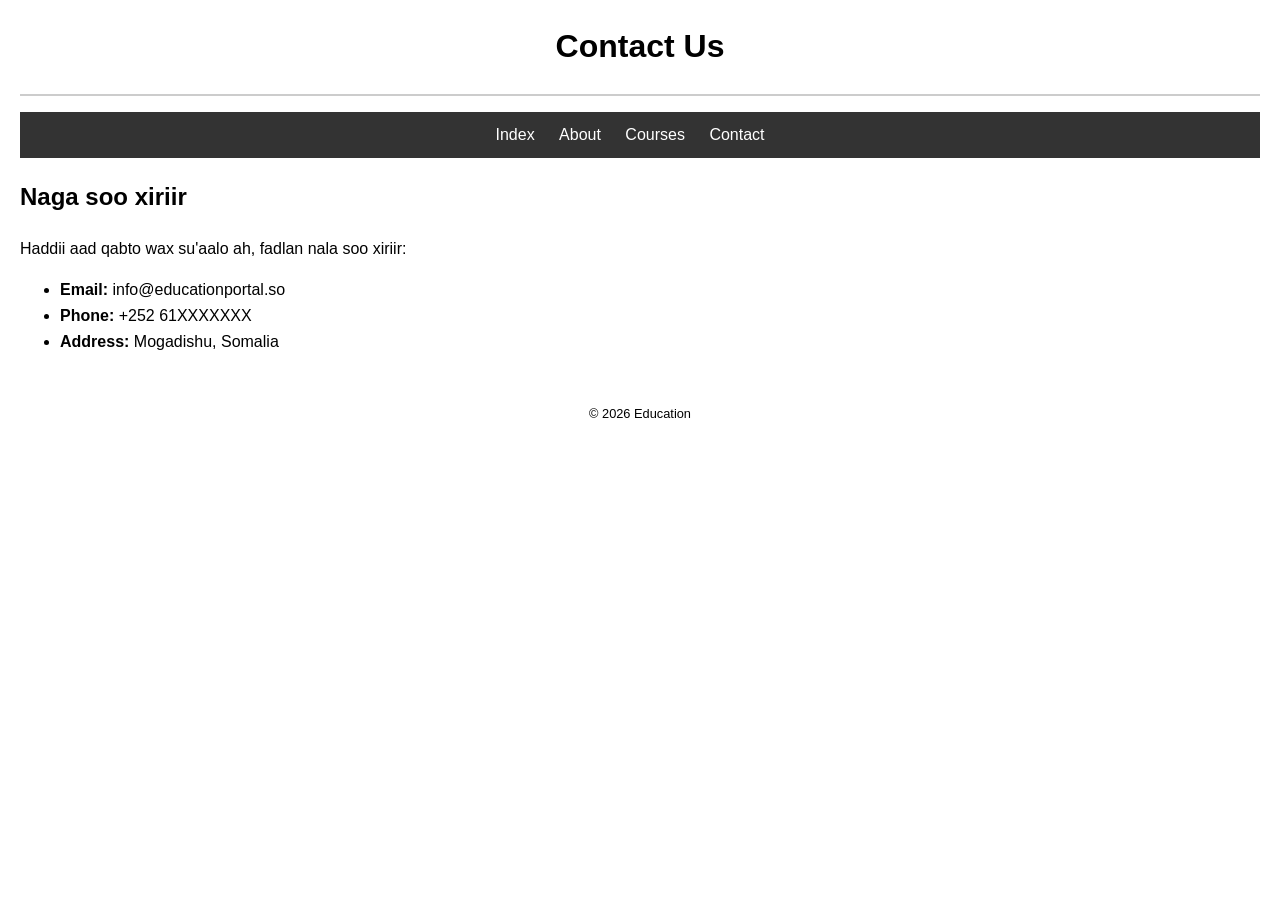
<file: contact.html>
<!DOCTYPE html>
<html lang="en">
<head>
    <meta charset="UTF-8">
    <title>Contact - Education</title>
    <link rel="stylesheet" href="style.css">
</head>
<body>

<header>
    <h1>Contact Us</h1>
</header>

<nav>
    <ul>
        <li><a href="index.html">Index</a></li>
        <li><a href="about.html">About</a></li>
        <li><a href="courses.html">Courses</a></li>
        <li><a href="contact.html">Contact</a></li>
    </ul>
</nav>

<main>
    <h2>Naga soo xiriir</h2>
    <p>Haddii aad qabto wax su'aalo ah, fadlan nala soo xiriir:</p>
    
    <ul>
        <li><strong>Email:</strong> info@educationportal.so</li>
        <li><strong>Phone:</strong> +252 61XXXXXXX</li>
        <li><strong>Address:</strong> Mogadishu, Somalia</li>
    </ul>
</main>

<footer>
    <p>&copy; 2026 Education</p>
</footer>

</body>
</html>
</file>
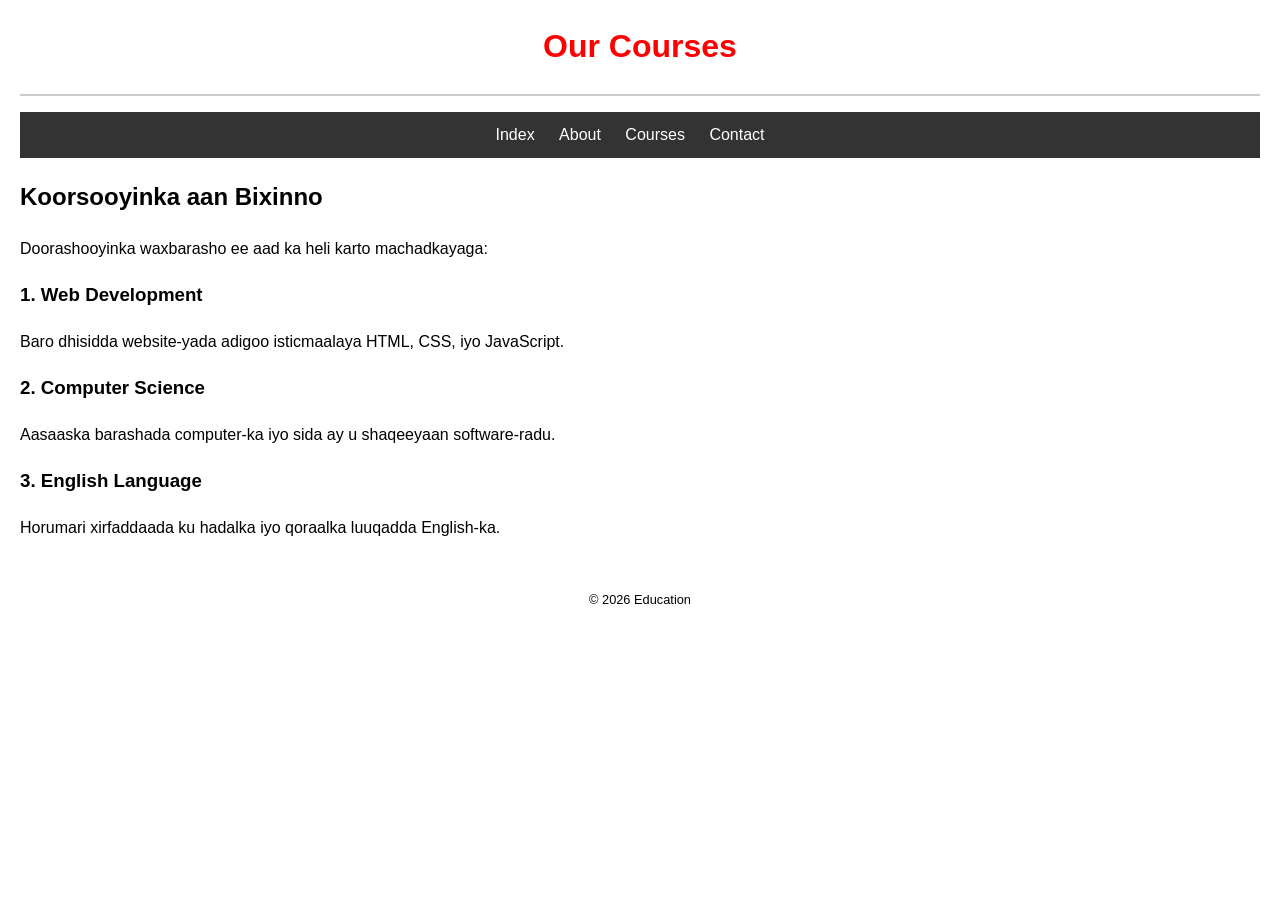
<file: courses.html>
<!DOCTYPE html>
<html lang="en">
<head>
    <meta charset="UTF-8">
    <title>Courses - Education</title>
    <link rel="stylesheet" href="style.css">
</head>
<body>

<header>
    <h1 style="color: red;">Our Courses</h1>
</header>

<nav>
    <ul>
        <li><a href="index.html">Index</a></li>
        <li><a href="about.html">About</a></li>
        <li><a href="courses.html">Courses</a></li>
        <li><a href="contact.html">Contact</a></li>
    </ul>
</nav>

<main>
    <h2>Koorsooyinka aan Bixinno</h2>
    <p>Doorashooyinka waxbarasho ee aad ka heli karto machadkayaga:</p>

    <section>
        <h3>1. Web Development</h3>
        <p>Baro dhisidda website-yada adigoo isticmaalaya HTML, CSS, iyo JavaScript.</p>
    </section>

    <section>
        <h3>2. Computer Science</h3>
        <p>Aasaaska barashada computer-ka iyo sida ay u shaqeeyaan software-radu.</p>
    </section>

    <section>
        <h3>3. English Language</h3>
        <p>Horumari xirfaddaada ku hadalka iyo qoraalka luuqadda English-ka.</p>
    </section>
</main>

<footer>
    <p>&copy; 2026 Education</p>
</footer>

</body>
</html>
</file>
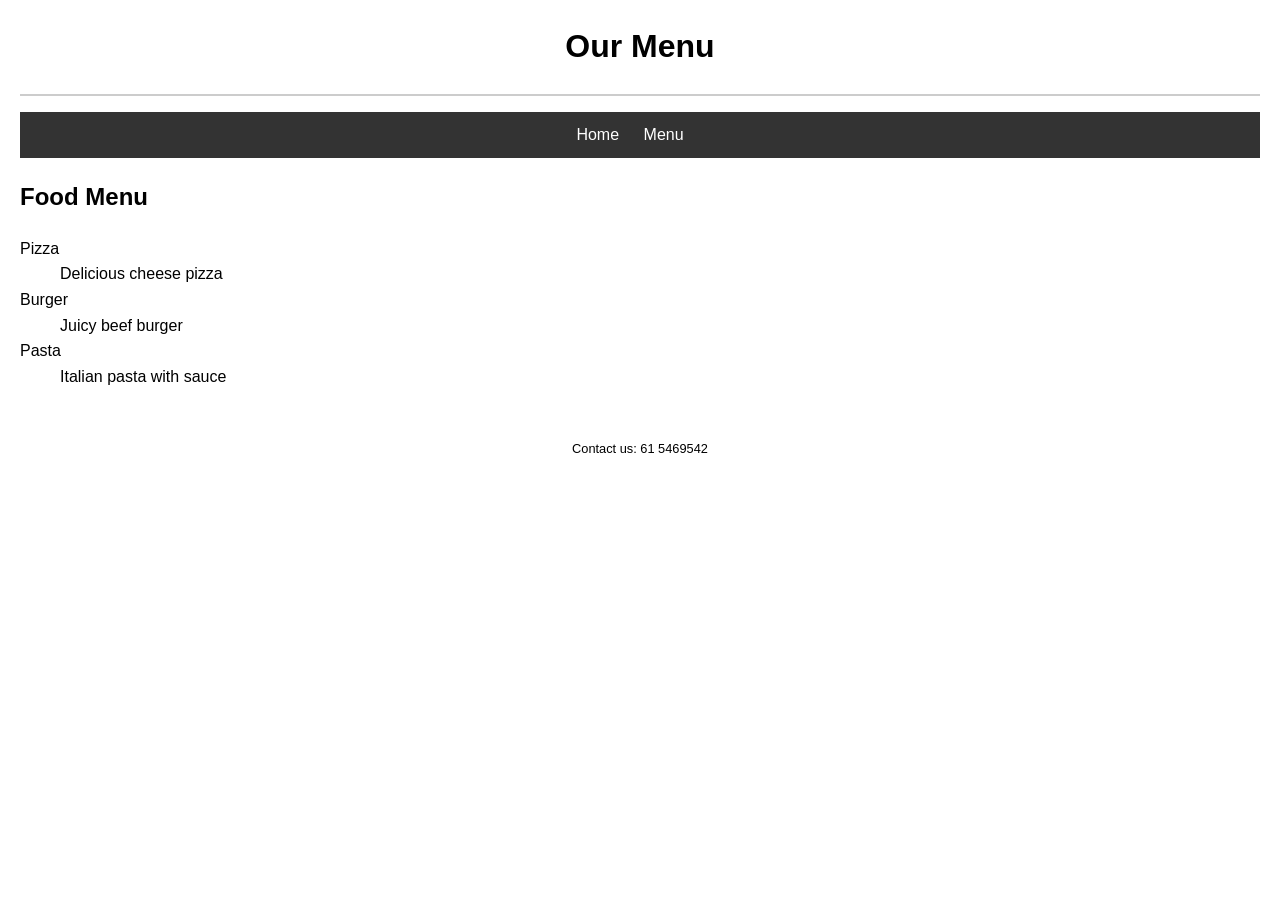
<file: menu.html>
<!DOCTYPE html>
<html>
<head>
    <title>Menu</title>

    <link rel="stylesheet" href="style.css">
</head>

<body>

<header>
    <h1>Our Menu</h1>
</header>

<nav>
    <ul>
        <li><a href="index.html">Home</a></li>
        <li><a href="menu.html">Menu</a></li>
    </ul>
</nav>

<main>

    <h2>Food Menu</h2>

    <!-- Description List -->
    <dl>
        <dt>Pizza</dt>
        <dd>Delicious cheese pizza</dd>

        <dt>Burger</dt>
        <dd>Juicy beef burger</dd>

        <dt>Pasta</dt>
        <dd>Italian pasta with sauce</dd>
    </dl>

</main>

<footer>
    <p>Contact us: 61 5469542</p>
</footer>

</body>
</html>
</file>
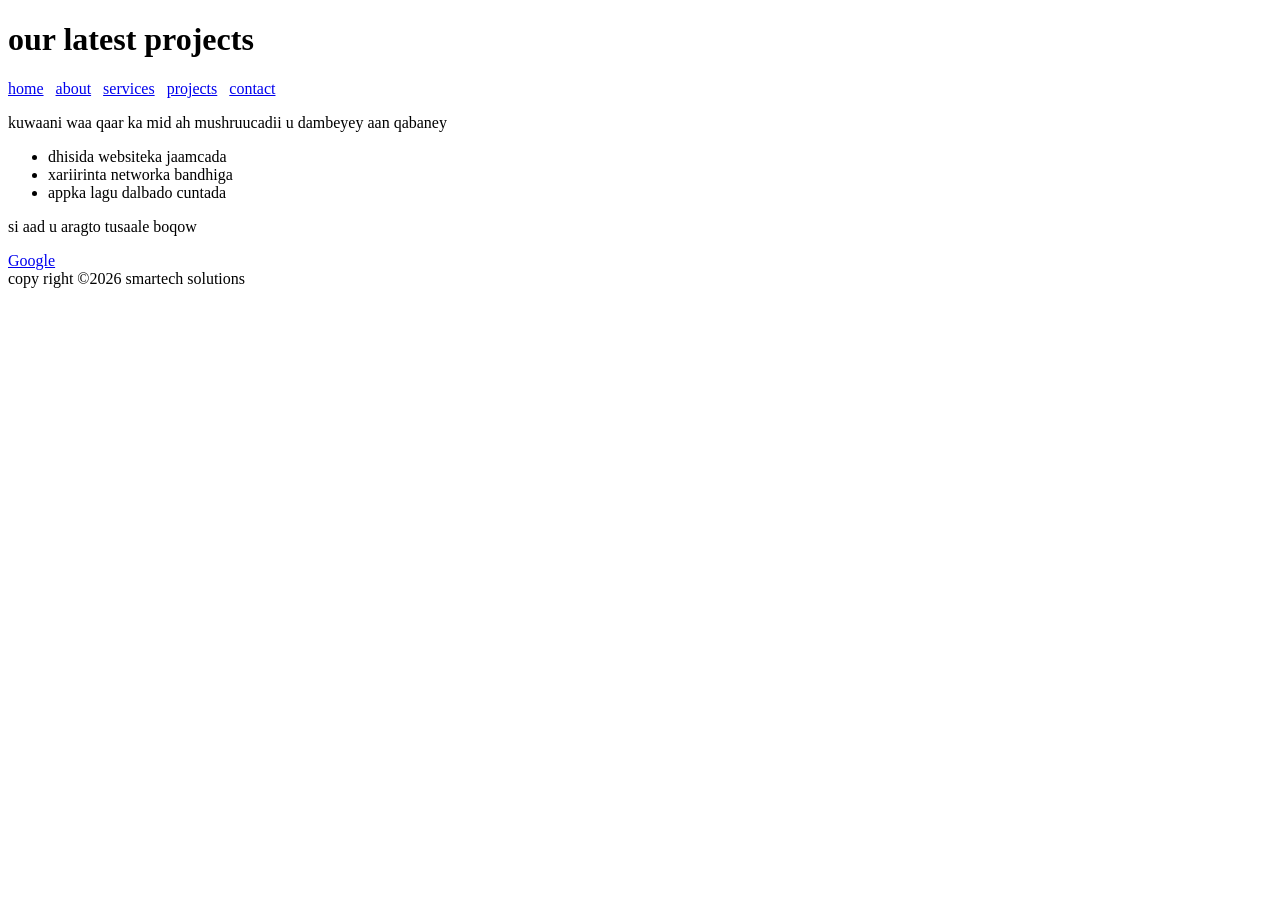
<file: projects.html>
<!DOCTYPE html>
<html>

<head>
  <meta charset="UTF-8">
  <meta name="viewport" content="width=device-width, initial-scale=1">
  <title>smartech projects</title>
</head>
<body>

<header>
  <h1>our latest projects</h1>
</header>
<nav>
 <a href="index.html">home</a>&nbsp;&nbsp;
 <a href="about.html">about</a>&nbsp;&nbsp;
 <a href="services.html">services</a>&nbsp;&nbsp;
 <a href="projects.html">projects</a>&nbsp;&nbsp;
 <a href="contact.html">contact</a>&nbsp;&nbsp;
</nav>

<main> 
<p>kuwaani waa qaar ka mid ah mushruucadii u dambeyey aan qabaney</p>
<ul>
  <li>dhisida websiteka jaamcada</li>
  <li>xariirinta networka bandhiga</li>
  <li>appka lagu dalbado cuntada</li>
</ul>
<p>si aad u aragto tusaale boqow</p>
<a href="https://www.google.com" target="_blank">Google</a>
</main>
   <footer>
     copy right &copy;2026 smartech solutions
   </footer>
  
</body>

</html>
</file>
<file: style.css>
/* External CSS */
body {
    font-family: Arial, sans-serif;
    line-height: 1.6;
    margin: 20px;
}

header {
    text-align: center;
    border-bottom: 2px solid #ccc;
}

nav ul {
    background: #333;
    padding: 10px;
    list-style: none;
    text-align: center;
}

nav ul li {
    display: inline;
    margin-right: 20px;
}

nav ul li a {
    color: white;
    text-decoration: none;
}

footer {
    margin-top: 50px;
    text-align: center;
    font-size: 0.8em;
}
</file>
